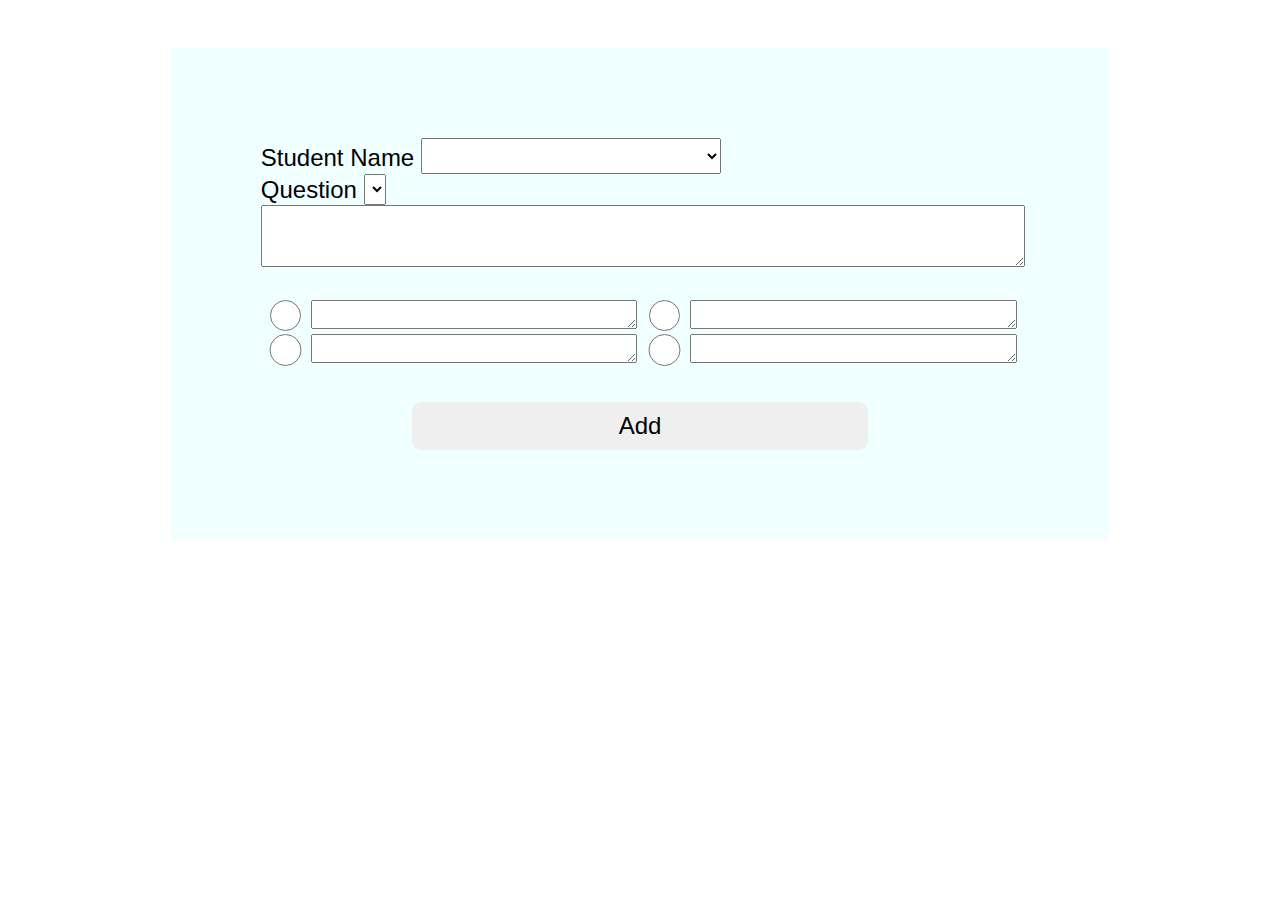
<file: public/pages/addQuestions.html>
<!DOCTYPE html>
<html lang="en">
  <head>
    <meta charset="UTF-8" />
    <meta http-equiv="X-UA-Compatible" content="IE=edge" />
    <meta name="viewport" content="width=device-width, initial-scale=1.0" />
    <title>Add Questions</title>
    <link rel="stylesheet" href="../style/addQuestions.css" />
  </head>
  <body>
    <div class="div-questions" id="div-questions">
      <ol class="ol-questions" id="ol-questins"></ol>
    </div>
    <form class="add-form">
      <label for="student-name">Student Name</label>
      <select id="student-select">
        <option value=""></option>
      </select>
      <br />
      <div class="div-questions" id="div-questions">
        <div class="div-question" id="div-question">
          <label for="question"> Question </label>
          <select id="select-level"></select>
          <textarea name="question" id="question" rows="2"></textarea>
          <div class="div-options">
            <input type="radio" id="radio-a" value="a" name="correct-answer" />
            <textarea
              name="option"
              class="option"
              id="option-a"
              rows="1"
            ></textarea>
            <input type="radio" id="radio-b" value="b" name="correct-answer" />
            <textarea
              name="option"
              class="option"
              id="option-b"
              rows="1"
            ></textarea>
            <input type="radio" id="radio-c" value="c" name="correct-answer" />

            <textarea
              name="option"
              class="option"
              id="option-c"
              rows="1"
            ></textarea>
            <input type="radio" id="radio-d" value="d" name="correct-answer" />
            <textarea
              name="option"
              class="option"
              id="option-d"
              rows="1"
            ></textarea>
          </div>
        </div>
      </div>

      <button id="btn-add" class="btn-add">Add</button>
    </form>
    <script>
      const select = document.getElementById("student-select");

      // Get the students from local storage
      const students = JSON.parse(localStorage.getItem("students")) || [];

      // Loop through the students
      for (let i = 0; i < students.length; i++) {
        // Create an option element for the student
        const option = document.createElement("option");
        option.value = students[i];
        option.innerHTML = students[i];

        // Add the option to the select element
        select.appendChild(option);
      }
    </script>
    <script src="../js/addQuestions.js"></script>
  </body>
</html>
</file>
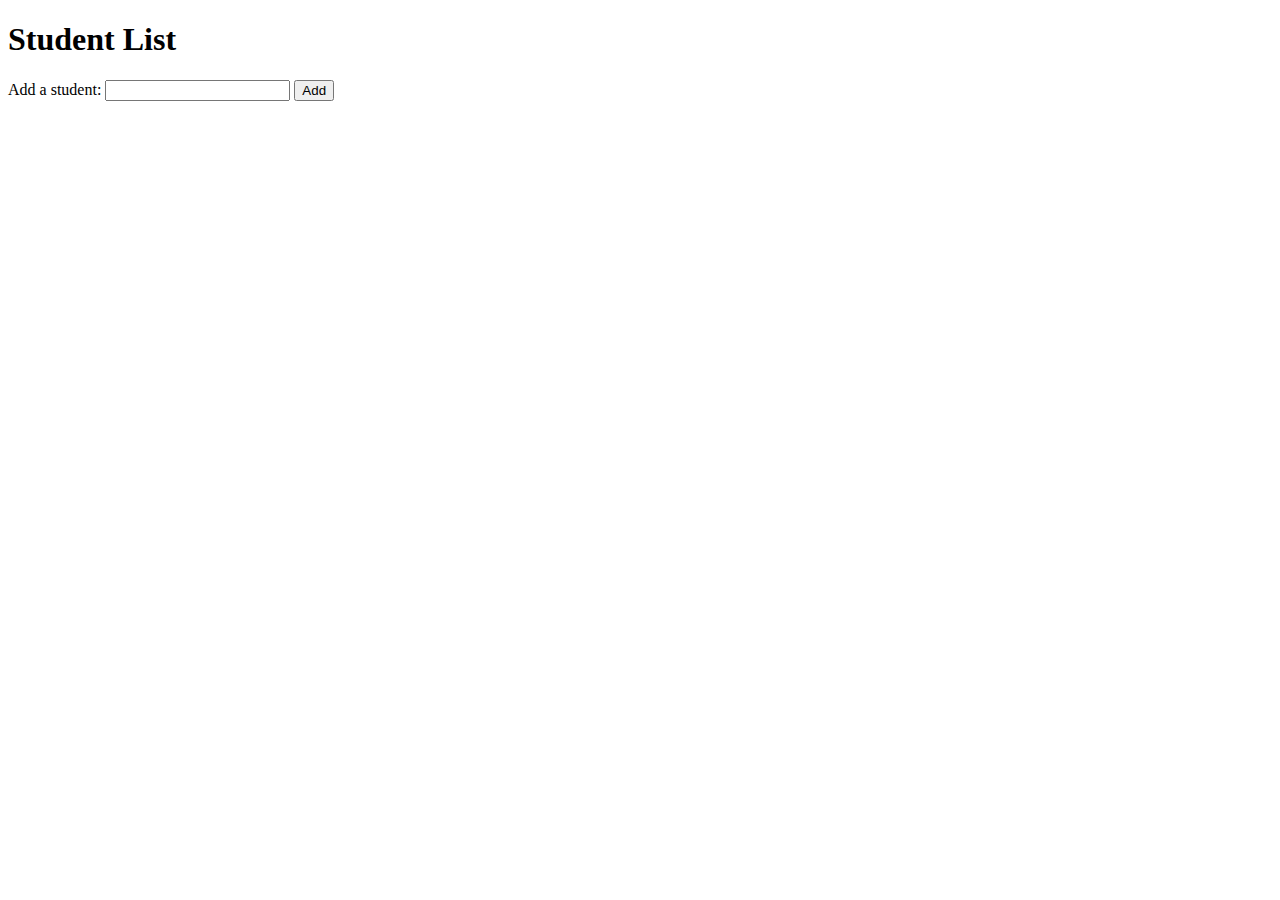
<file: public/pages/StudentsCRUD.html>
<!DOCTYPE html>
<html>
  <head>
    <title>Student List</title>
  </head>
  <body>
    <h1>Student List</h1>
    <form>
      <label for="student-name">Add a student:</label>
      <input type="text" id="student-name" />
      <button type="button" id="add-student">Add</button>
    </form>
    <ul id="student-list"></ul>
    <script>
      // Get the students from local storage
      const students = JSON.parse(localStorage.getItem("students")) || [];

      // Get the student list element
      const studentList = document.getElementById("student-list");

      // Function to display the students
      function displayStudents() {
        // Clear the student list
        studentList.innerHTML = "";

        // Loop through the students
        for (let i = 0; i < students.length; i++) {
          // Create a list item for the student
          const li = document.createElement("li");
          li.innerHTML = students[i];

          // Create a delete button for the student
          const deleteButton = document.createElement("button");
          deleteButton.innerHTML = "X";
          deleteButton.addEventListener("click", function () {
            // Remove the student from the array
            students.splice(i, 1);

            // Update the local storage
            localStorage.setItem("students", JSON.stringify(students));

            // Re-display the students
            displayStudents();
          });

          // Add the delete button to the list item
          li.appendChild(deleteButton);

          // Add the list item to the student list
          studentList.appendChild(li);
        }
      }

      // Display the students when the page loads
      displayStudents();

      // Get the add student button
      const addStudentButton = document.getElementById("add-student");

      // Add a student when the add student button is clicked
      addStudentButton.addEventListener("click", function () {
        // Get the student name from the input field
        const studentName = document.getElementById("student-name").value;

        // Add the student to the array
        students.push(studentName);

        // Update the local storage
        localStorage.setItem("students", JSON.stringify(students));

        // Clear the input field
        document.getElementById("student-name").value = "";

        // Re-display the students
        displayStudents();
      });

      // Add a student when the "Enter" key is pressed
      document.addEventListener("keydown", function (event) {
        if (event.key === "Enter") {
          // Get the student name from the input field
          const studentName = document.getElementById("student-name").value;

          // Add the student to the array
          students.push(studentName);

          // Update the local storage
          localStorage.setItem("students", JSON.stringify(students));

          // Clear the input field
          document.getElementById("student-name").value = "";

          // Re-display the students
          displayStudents();
        }
      });
    </script>
  </body>
</html>
</file>
<file: public/style/addQuestions.css>
form.add-form {
  font-family: Arial, Helvetica, sans-serif;
  width: 60%;
  margin: 2em auto;
  font-size: 1.5em;
}

.add-form {
  background-color: azure;
  padding: 10vh;
}
form.add-form * {
  font-size: 1em;
}
textarea#question {
  width: 100%;

  font-size: 1em;
  margin-bottom: 1em;
  font-family: Arial, Helvetica, sans-serif;
}

.div-options {
  width: 100%;
  display: grid;
  grid-template-columns: 1fr 7fr 1fr 7fr;
}
.option {
  margin: 0.3vh;
}
select#student-select {
  font-size: 1.2em;

  width: 300px;
}

.btn-add {
  width: 60%;
  height: 2em;
  font-size: 1.2em;
  border-radius: 0.4em;
  border: 0;
  margin-left: 20%;
  margin-top: 4vh;
}
.btn-add:hover {
  background-color: blanchedalmond;
  cursor: pointer;
}
</file>
